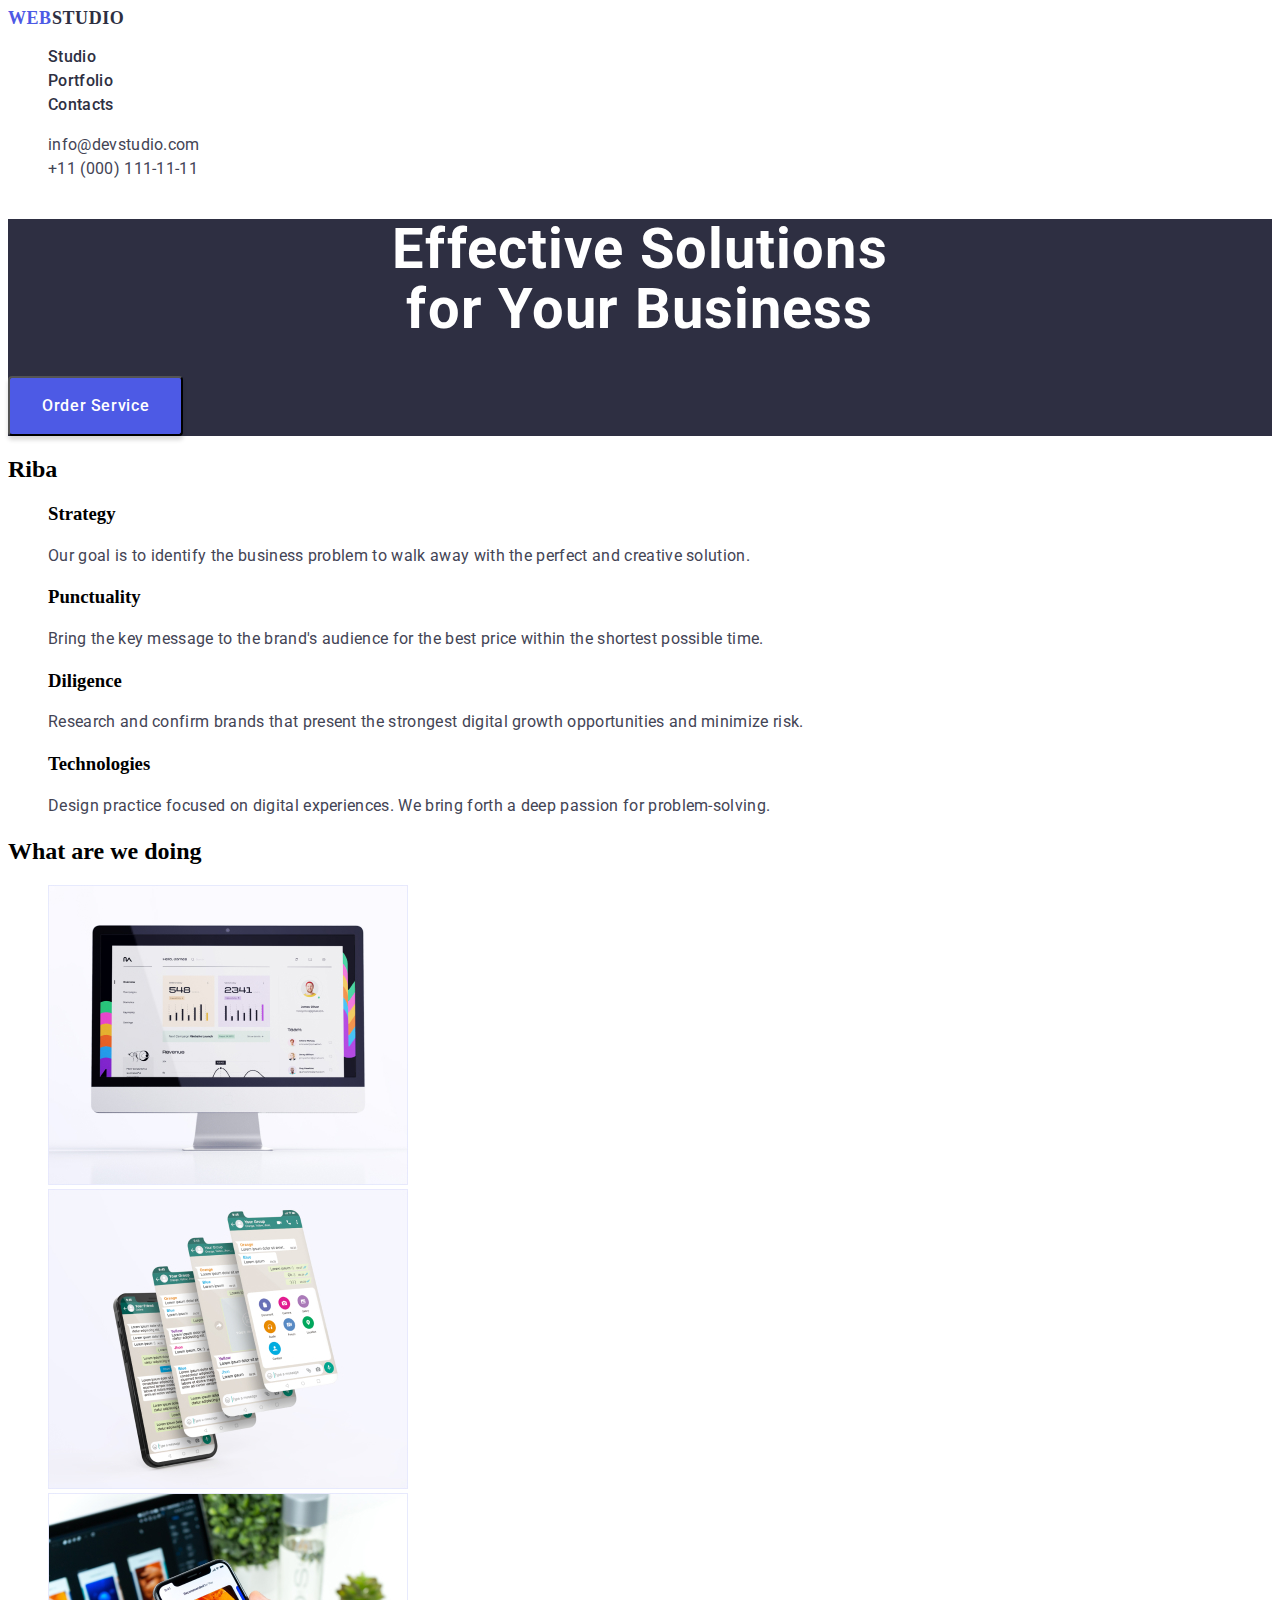
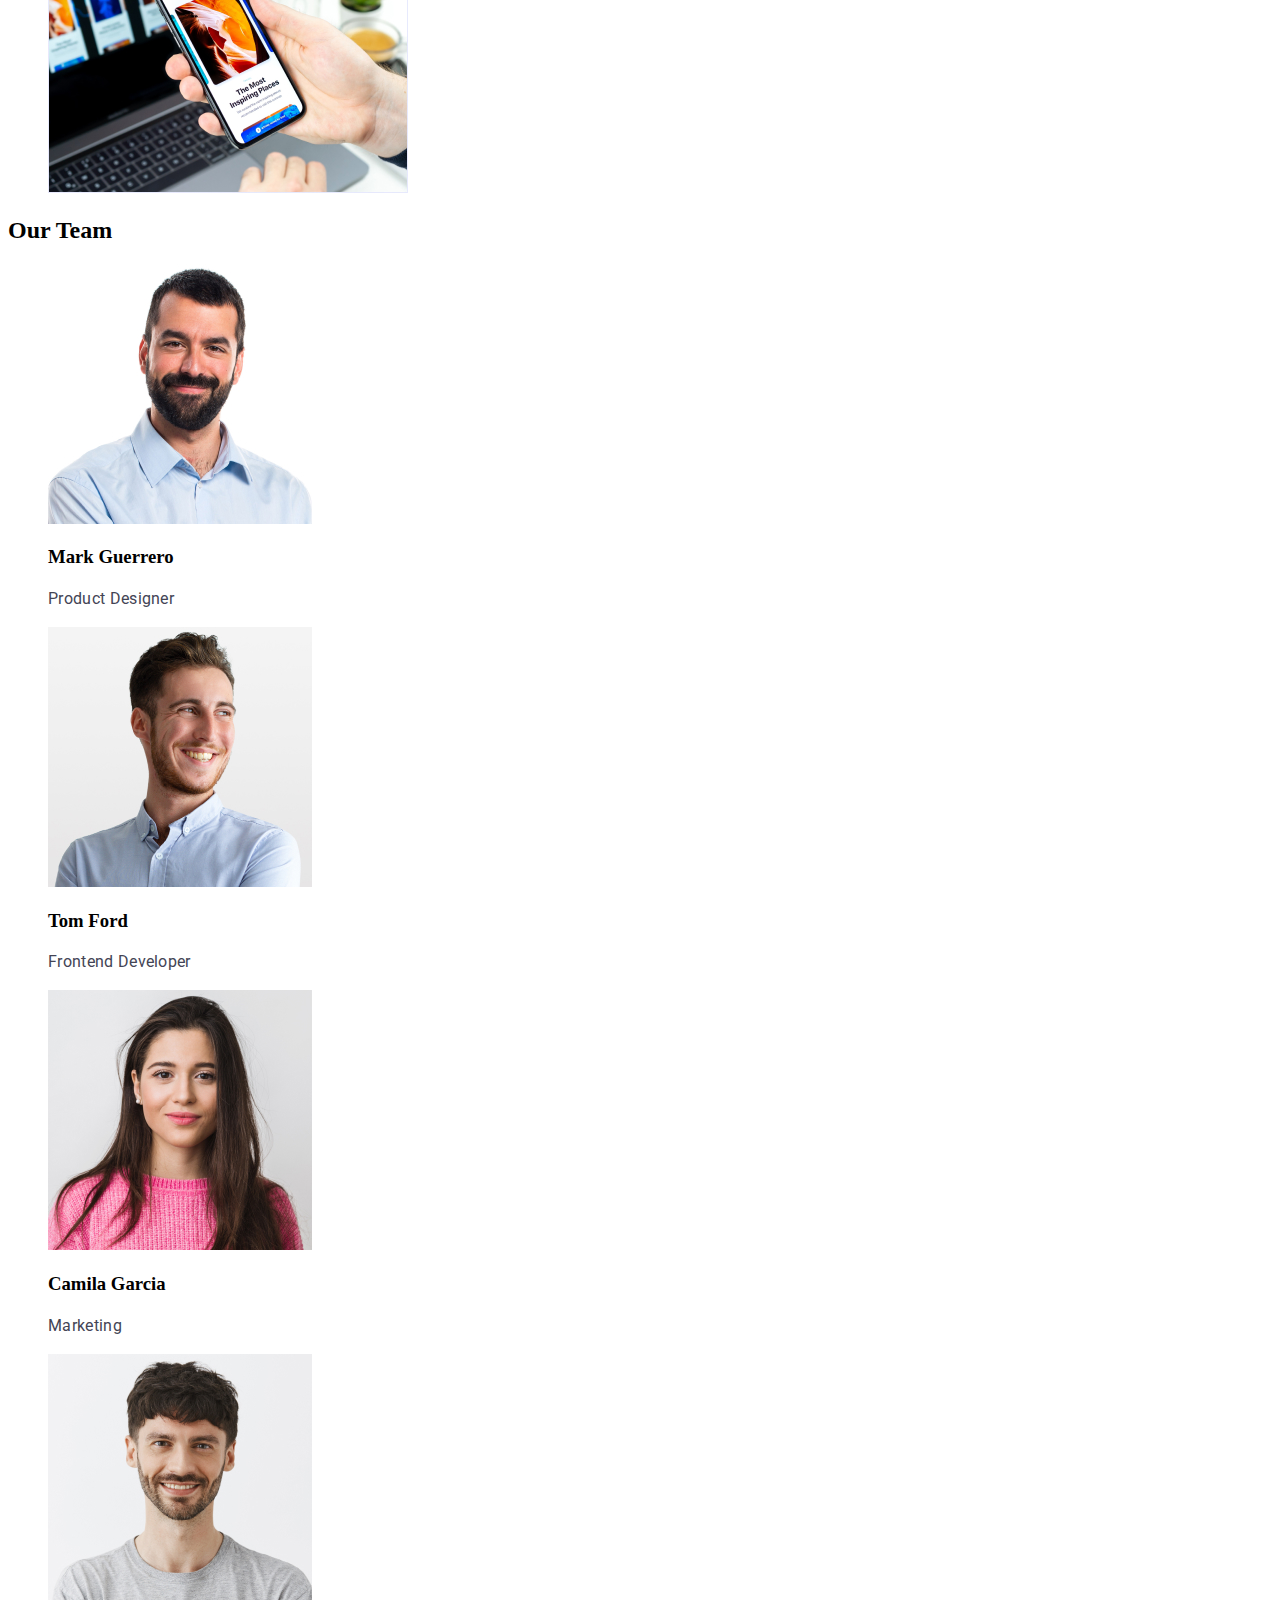
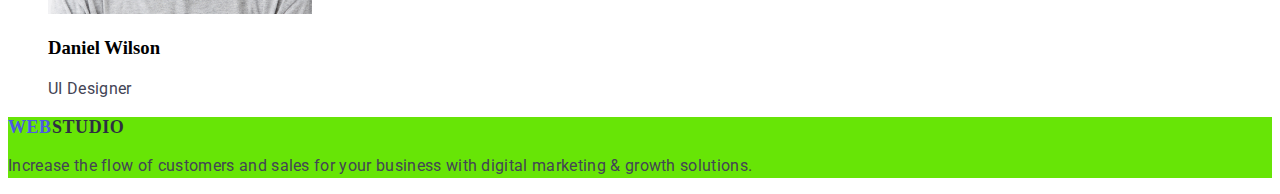
<file: index.html>
<!DOCTYPE html>
<html lang="en">
  <head>
    <meta charset="UTF-8" />
    <meta http-equiv="X-UA-Compatible" content="IE=edge" />
    <meta name="viewport" content="width=device-width, initial-scale=1.0" />
    <link rel="icon" href=".//favicon.ico" type="image/x-icon" />
    <link rel="stylesheet" href="./css/styles.css" />
    <title>Document</title>
    <link rel="preconnect" href="https://fonts.googleapis.com" />
    <link rel="preconnect" href="https://fonts.gstatic.com" crossorigin />
    <link
      href="https://fonts.googleapis.com/css2?family=Roboto:wght@400;500;700&display=swap"
      rel="stylesheet"
    />
  </head>
  <body>
    <header>
      <nav>
        <a href="./index.html" class="logo"
          ><span class="logo-web">Web</span>Studio</a
        >
        <ul class="list">
          <li class="nav-list-item"><a href="st" class="studio">Studio</a></li>
          <li class="nav-list-item">
            <a href="./portfolio.html" class="portfolio">Portfolio</a>
          </li>
          <li class="nav-list-item">
            <a href="con" class="contacts">Contacts</a>
          </li>
        </ul>
      </nav>
      <address>
        <ul class="list">
          <li>
            <a href="mailto:info@devstudio.com" class="email"
              >info@devstudio.com</a
            >
          </li>
          <li>
            <a href="tel:+110001111111" class="tel">+11 (000) 111-11-11</a>
          </li>
        </ul>
      </address>
    </header>
    <main>
      <section class="main-bord-with-botton">
        <h1 class="header1">
          Effective Solutions <br />
          for Your Business
        </h1>
        <button type="button" class="button">Order Service</button>
      </section>
      <section>
        <h2>Riba</h2>
        <ul class="list">
          <li>
            <h3>Strategy</h3>
            <p>
              Our goal is to identify the business problem to walk away with the
              perfect and creative solution.
            </p>
          </li>
          <li>
            <h3>Punctuality</h3>
            <p>
              Bring the key message to the brand's audience for the best price
              within the shortest possible time.
            </p>
          </li>
          <li>
            <h3>Diligence</h3>
            <p>
              Research and confirm brands that present the strongest digital
              growth opportunities and minimize risk.
            </p>
          </li>
          <li>
            <h3>Technologies</h3>
            <p>
              Design practice focused on digital experiences. We bring forth a
              deep passion for problem-solving.
            </p>
          </li>
        </ul>
      </section>
      <section>
        <h2>What are we doing</h2>
        <ul class="list">
          <li>
            <img
              src="./images/analitics.jpg"
              alt="компухтер з графіками"
              width="360"
            />
          </li>
          <li>
            <img
              src="./images/mobileapps.jpg"
              alt="смартфон з програмою на екрані"
              width="360"
            />
          </li>
          <li>
            <img
              src="./images/websites.jpg"
              alt="айфон ін зе хенд"
              width="360"
            />
          </li>
        </ul>
      </section>
      <section>
        <h2>Our Team</h2>
        <ul class="list">
          <li>
            <img src="./images/markguerrero.jpg" alt="Марк Хуеро" width="264" />
            <h3>Mark Guerrero</h3>
            <p>Product Designer</p>
          </li>
          <li>
            <img
              src="./images/tomford.jpg"
              alt="Том мать його Форд"
              width="264"
            />
            <h3>Tom Ford</h3>
            <p>Frontend Developer</p>
          </li>
          <li>
            <img
              src="./images/camilagarcia.jpg"
              alt="каміла гарсія"
              width="264"
            />
            <h3>Camila Garcia</h3>
            <p>Marketing</p>
          </li>

          <li>
            <img
              src="images/danielwilson.jpg"
              alt=" Данило Вілсон"
              width="264"
            />
            <h3>Daniel Wilson</h3>
            <p>UI Designer</p>
          </li>
        </ul>
      </section>
    </main>

    <footer class="footer">
      <a href="./index.html" class="logo"
        ><span class="logo-web">Web</span>Studio</a
      >
      <p>
        Increase the flow of customers and sales for your business with digital
        marketing & growth solutions.
      </p>
    </footer>
  </body>
</html>
</file>
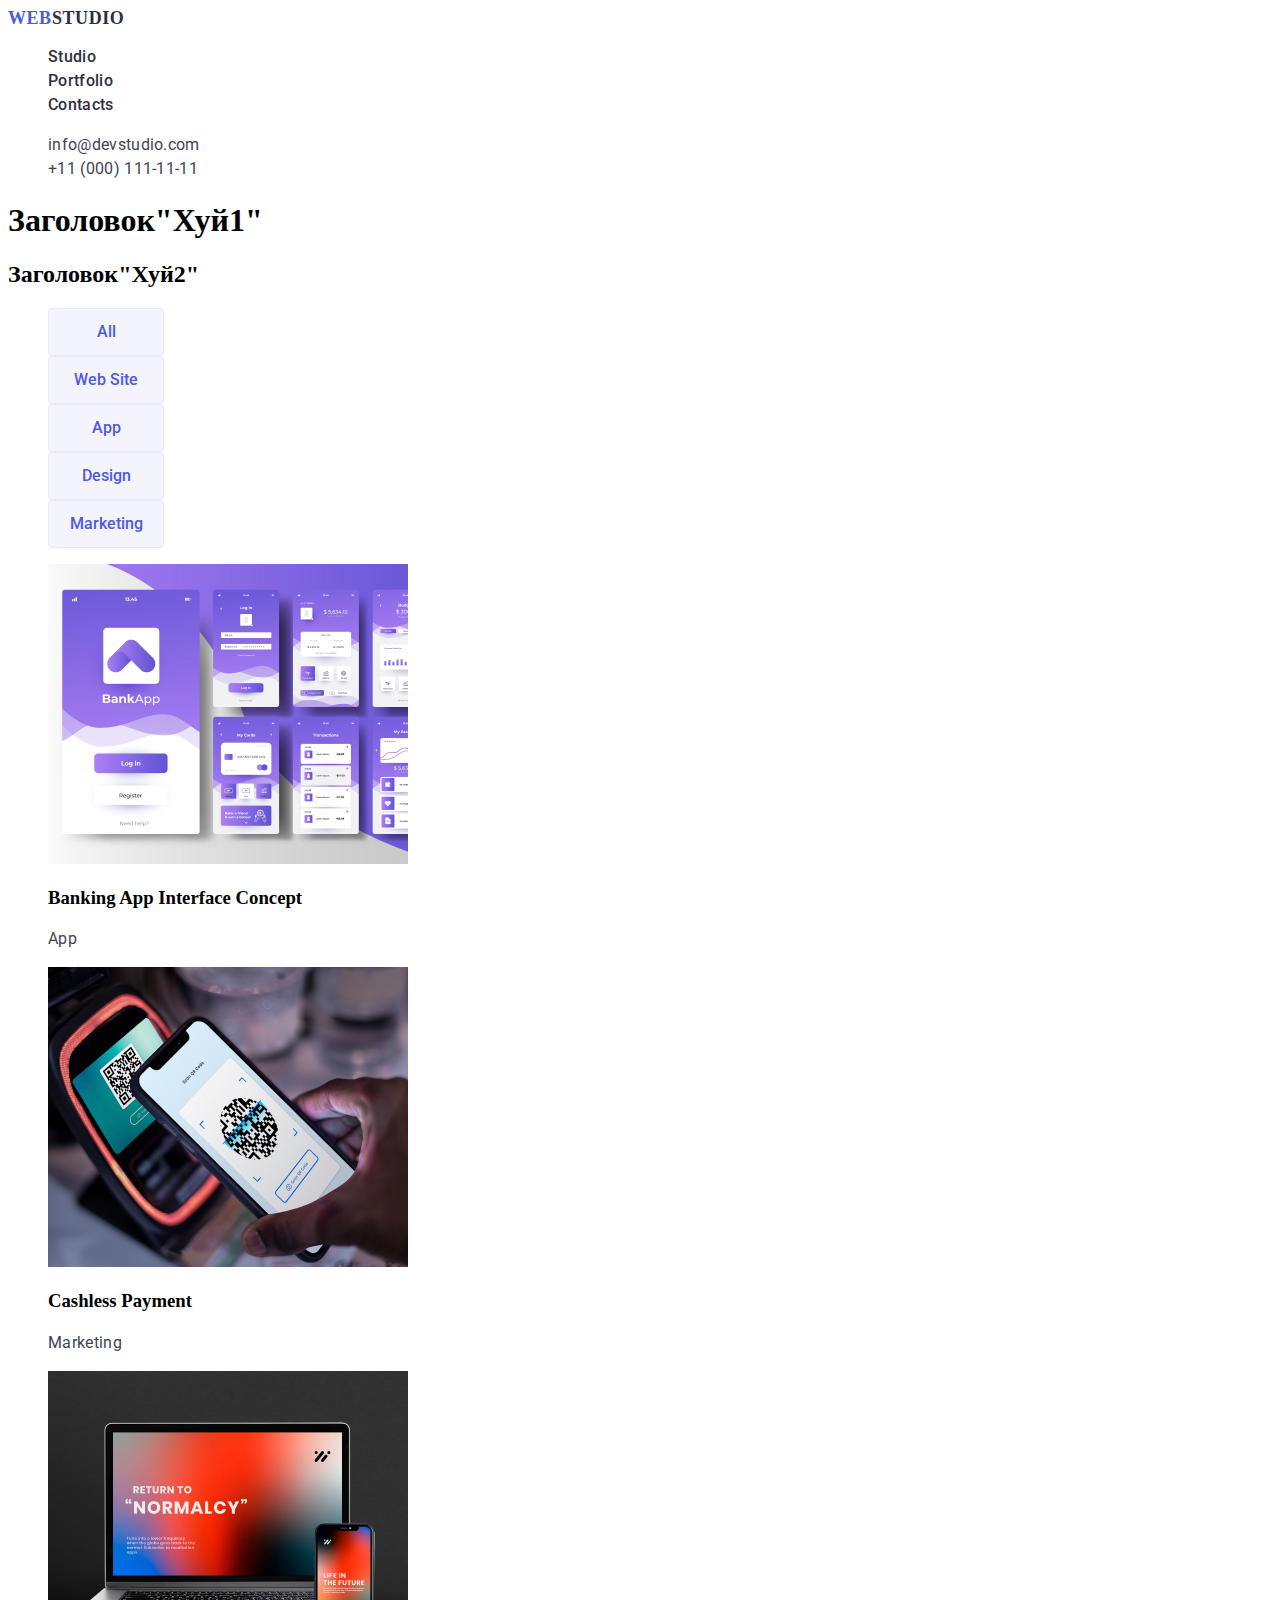
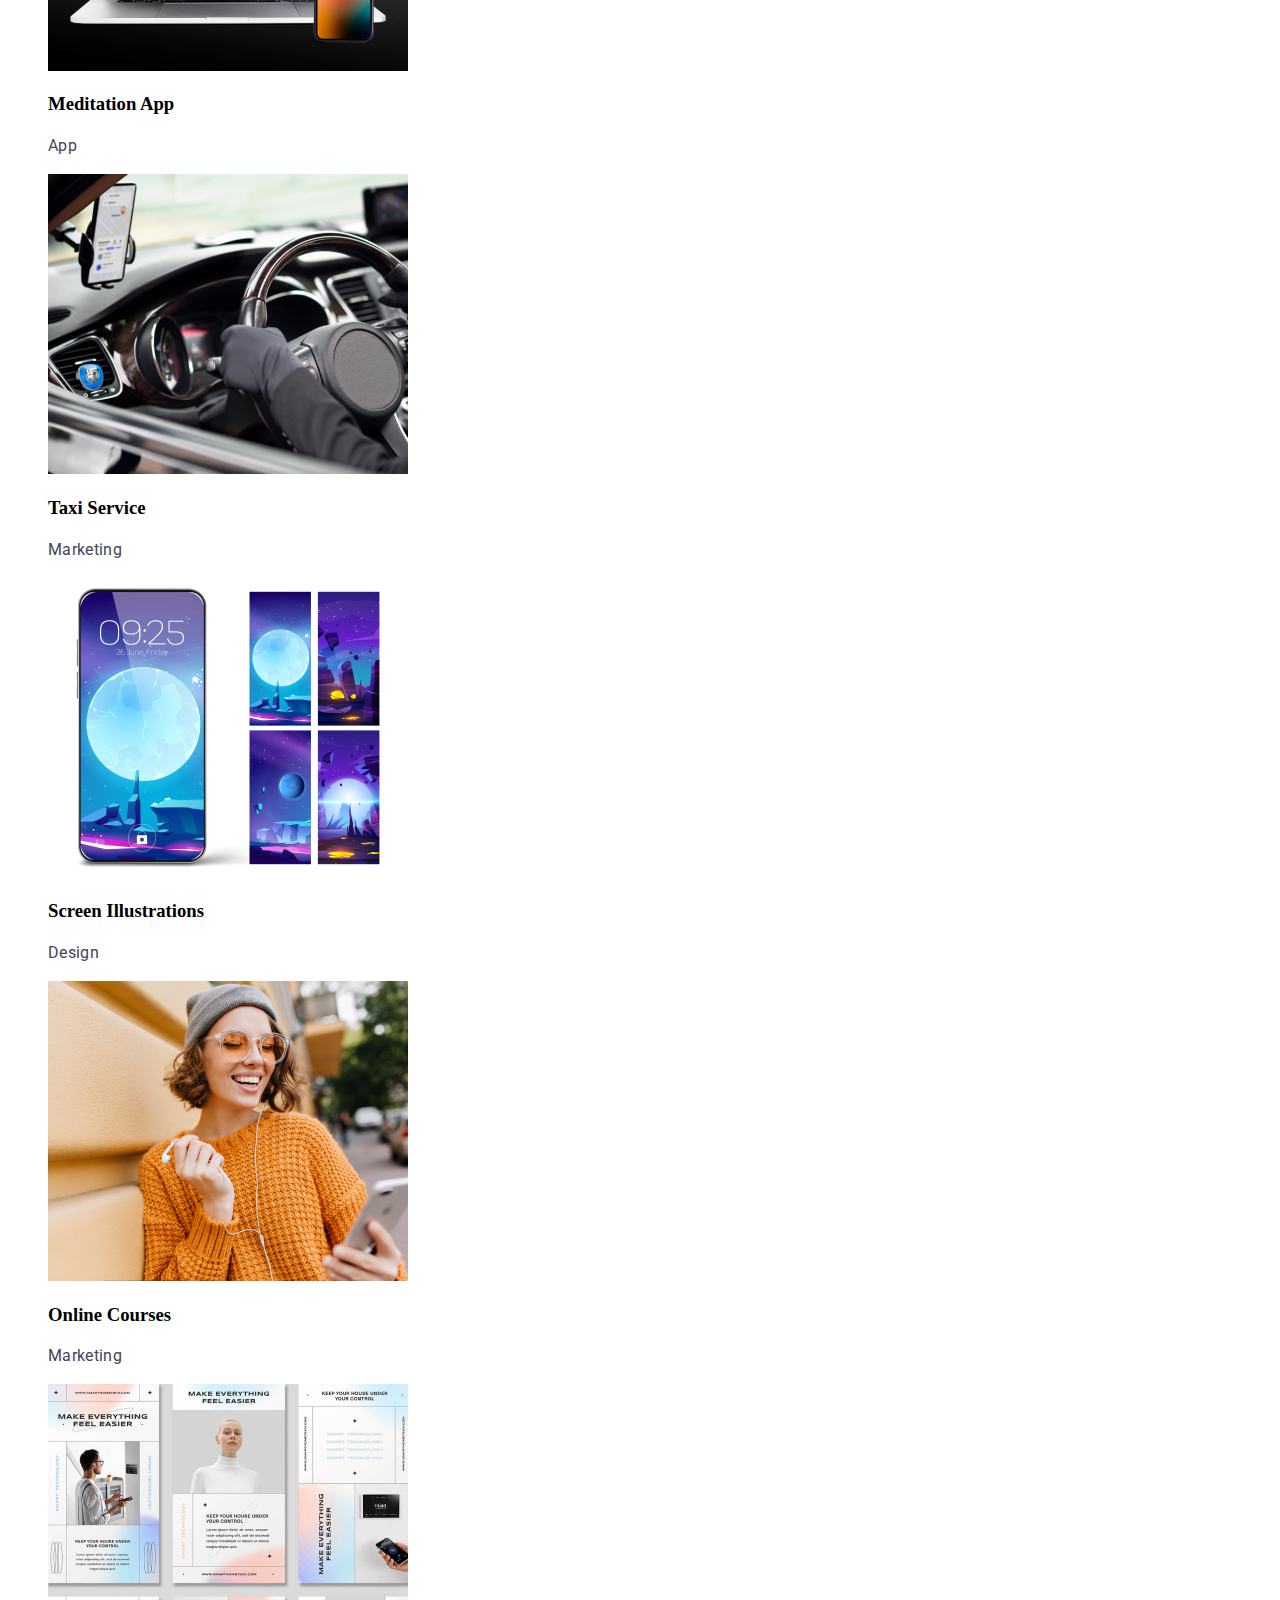
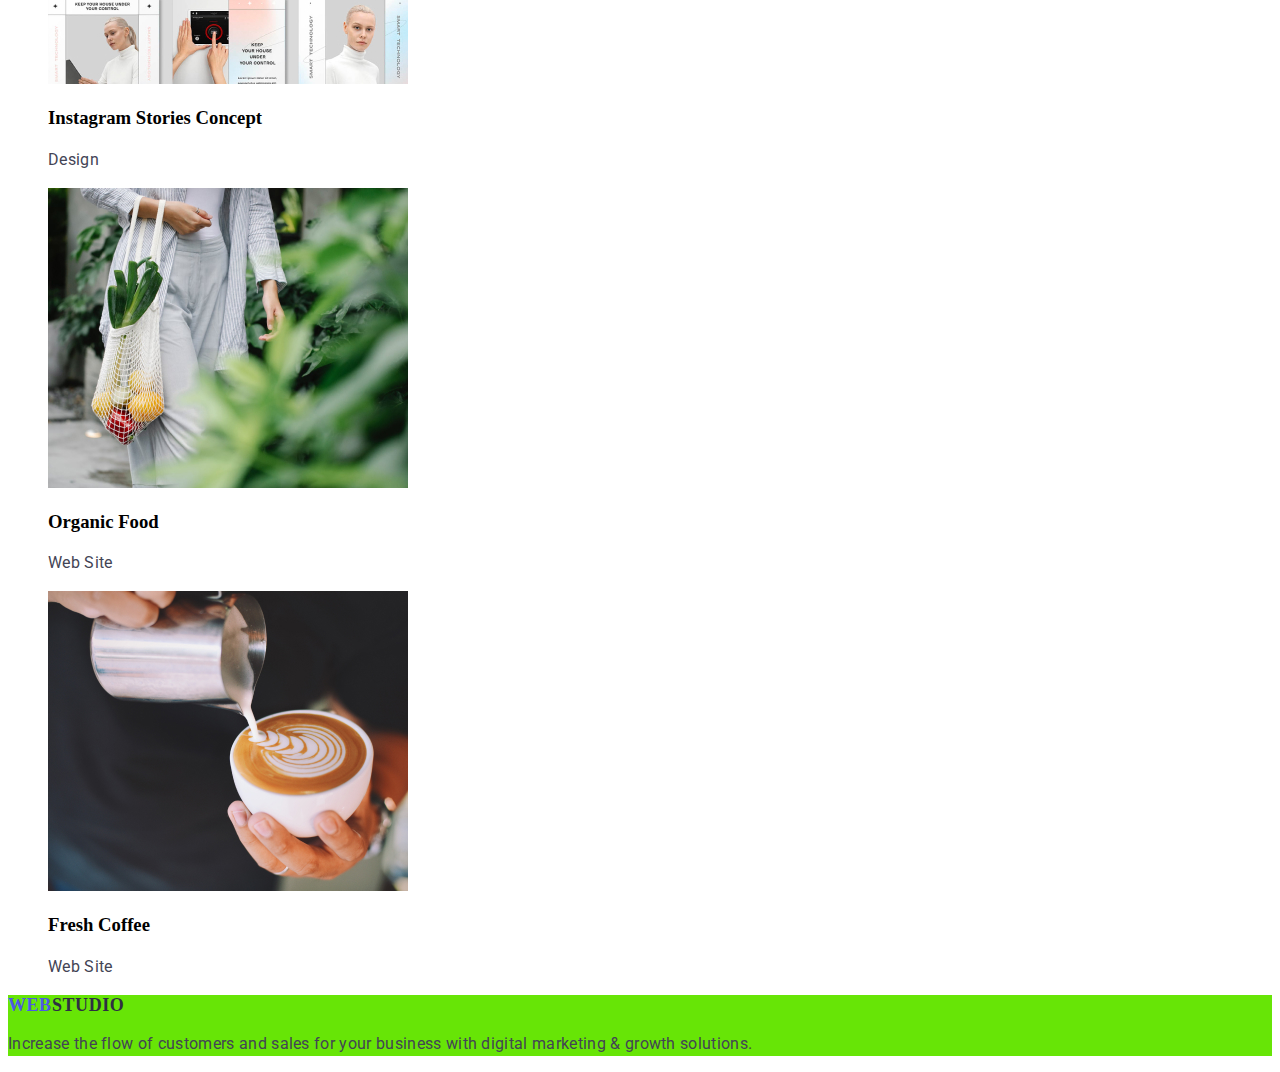
<file: portfolio.html>
<!DOCTYPE html>
<html lang="en">
  <head>
    <meta charset="UTF-8" />
    <meta http-equiv="X-UA-Compatible" content="IE=edge" />
    <meta name="viewport" content="width=device-width, initial-scale=1.0" />
    <link rel="icon" href="./favicon.ico" type="image/x-icon" />
    <link rel="stylesheet" href="./css/styles.css" />
    <title>Document</title>
    <link rel="preconnect" href="https://fonts.googleapis.com" />
    <link rel="preconnect" href="https://fonts.gstatic.com" crossorigin />
    <link
      href="https://fonts.googleapis.com/css2?family=Roboto:wght@400;500;700&display=swap"
      rel="stylesheet"
    />
    <title>Document</title>
  </head>
  <body>
    <header>
      <nav>
        <a href="./index.html" class="logo"
          ><span class="logo-web">Web</span>Studio</a
        >
        <ul class="list">
          <li class="nav-list-item"><a href="st" class="studio">Studio</a></li>
          <li class="nav-list-item">
            <a href="./portfolio.html" class="portfolio">Portfolio</a>
          </li>
          <li class="nav-list-item">
            <a href="con" class="contacts">Contacts</a>
          </li>
        </ul>
      </nav>
      <address>
        <ul class="list">
          <li>
            <a href="mailto:info@devstudio.com" class="email"
              >info@devstudio.com</a
            >
          </li>
          <li>
            <a href="tel:+110001111111" class="tel">+11 (000) 111-11-11</a>
          </li>
        </ul>
      </address>
    </header>
    <main>
      <h1>Заголовок"Хуй1"</h1>
      <h2>Заголовок"Хуй2"</h2>
      <section>
        <ul class="list">
          <li>
            <button type="button" class="button-filter-list">All</button>
          </li>
          <li>
            <button type="button" class="button-filter-list">Web Site</button>
          </li>
          <li>
            <button type="button" class="button-filter-list">App</button>
          </li>
          <li>
            <button type="button" class="button-filter-list">Design</button>
          </li>
          <li>
            <button type="button" class="button-filter-list">Marketing</button>
          </li>
        </ul>
        <ul class="list">
          <li>
            <img
              src="./images/banking_app_interface_concept.jpg"
              alt="Banking App Interface Concept"
            />
            <h3>Banking App Interface Concept</h3>
            <p>App</p>
          </li>
          <li>
            <img
              src="./images/Cashless _payment.jpg"
              alt="Cashless Payment"
              width="360"
              height="300"
            />
            <h3>Cashless Payment</h3>
            <p>Marketing</p>
          </li>
          <li>
            <img
              src="./images/meditation_app.jpg"
              alt="Meditation App"
              width="360"
              height="300"
            />
            <h3>Meditation App</h3>
            <p>App</p>
          </li>
          <li>
            <img
              src="./images/taxi_service.jpg"
              alt="Taxi Service"
              width="360"
              height="300"
            />
            <h3>Taxi Service</h3>
            <p>Marketing</p>
          </li>
          <li>
            <img
              src="./images/screen_illustrations (2).jpg"
              alt="Screen Illustrations"
              width="360"
              height="300"
            />
            <h3>Screen Illustrations</h3>
            <p>Design</p>
          </li>
          <li>
            <img
              src="./images/online_courses.jpg"
              alt="Online Courses"
              width="360"
              height="300"
            />
            <h3>Online Courses</h3>
            <p>Marketing</p>
          </li>
          <li>
            <img
              src="./images/instagram_stories_concept.jpg"
              alt="Instagram Stories Concept"
              width="360"
              height="300"
            />
            <h3>Instagram Stories Concept</h3>
            <p>Design</p>
          </li>
          <li>
            <img
              src="./images/organic_food.jpg"
              alt="Organic Food"
              width="360"
              height="300"
            />
            <h3>Organic Food</h3>
            <p>Web Site</p>
          </li>
          <li>
            <a href="fresh-coffe" class="website-freshcoffe">
              <img
                src="./images/fresh_coffee.jpg"
                alt="Fresh Coffee"
                width="360"
                height="300"
            /></a>
            <h3>Fresh Coffee</h3>
            <p>Web Site</p>
          </li>
        </ul>
      </section>
    </main>
    <footer class="footer">
      <a href="./index.html" class="logo"
        ><span class="logo-web">Web</span>Studio</a
      >
      <p>
        Increase the flow of customers and sales for your business with digital
        marketing & growth solutions.
      </p>
    </footer>
  </body>
</html>
</file>
<file: css/styles.css>
.logo-web{
/* Web */

width: 44px;
    height: 21px;

    

    font-family: 'Raleway';
    font-style: normal;
    font-weight: 800;
    font-size: 18px;
    line-height: 21px;
    /* identical to box height, or 117% */

    display: flex;
    align-items: center;
    letter-spacing: 0.03em;
    text-transform: uppercase;

    /* IRIS */

    color: #4D5AE5;


    /* Inside auto layout */

    flex: none;
    order: 0;
    flex-grow: 0;
}
.logo{
    /* Studio */
    
    
        width: 71px;
        height: 21px;
    
        font-family: 'Raleway';
        font-style: normal;
        font-weight: 800;
        font-size: 18px;
        line-height: 21px;
        /* identical to box height, or 117% */
    
        display: flex;
        align-items: center;
        letter-spacing: 0.03em;
        text-transform: uppercase;
    
        /* NAVY BLUE */
    
        color: #2E2F42;
    
    
        /* Inside auto layout */
    
        flex: none;
        order: 1;
        flex-grow: 0;
}
a{
    text-decoration: none;
}
.list{
    list-style-type: none;
}

p{


/* Body */

font-family: 'Roboto';
font-style: normal;
font-weight: 400;
font-size: 16px;
line-height: 24px;
/* or 150% */

letter-spacing: 0.02em;

/* SLATE */

color: #434455;


/* Inside auto layout */

flex: none;
order: 1;
flex-grow: 0;
}

.studio{
    /* Studio */
    
    
        width: 48px;
        height: 24px;
    
        /* Body Medium */
    
        font-family: 'Roboto';
        font-style: normal;
        font-weight: 500;
        font-size: 16px;
        line-height: 24px;
        /* identical to box height, or 150% */
    
        letter-spacing: 0.02em;
    
        /* NAVY BLUE */
    
        color: #2E2F42;
    
    
        /* Inside auto layout */
    
        flex: none;
        order: 0;
        flex-grow: 0;
}
.studio:hover{
    color: #404BBF
}
.studio:focus{
    color: #404BBF
}
.portfolio{
    /* Portfolio */


width: 66px;
height: 24px;

/* Body Medium */

font-family: 'Roboto';
font-style: normal;
font-weight: 500;
font-size: 16px;
line-height: 24px;
/* identical to box height, or 150% */

letter-spacing: 0.02em;

/* NAVY BLUE */

color: #2E2F42;


/* Inside auto layout */

flex: none;
order: 1;
flex-grow: 0;
}
.portfolio:hover{
    color: #404BBF
}
.portfolio:focus{
    color: #404BBF
}
.contacts{
    /* Contacts */


width: 67px;
height: 24px;

/* Body Medium */

font-family: 'Roboto';
font-style: normal;
font-weight: 500;
font-size: 16px;
line-height: 24px;
/* identical to box height, or 150% */

letter-spacing: 0.02em;

/* NAVY BLUE */

color: #2E2F42;


/* Inside auto layout */

flex: none;
order: 2;
flex-grow: 0;
}
.contacts:hover{
    color: #404BBF
}
.contacts:focus{
    color: #404BBF
}

.email{
    /* Body */
    
        font-family: 'Roboto';
        font-style: normal;
        font-weight: 400;
        font-size: 16px;
        line-height: 24px;
        /* identical to box height, or 150% */
    
        letter-spacing: 0.02em;
    
        /* SLATE */
    
        color: #434455;
}
.email:hover{
color: #404BBF;
}
.email:focus{
    color: #404BBF
}

.tel{
   /* Body */
    
        font-family: 'Roboto';
        font-style: normal;
        font-weight: 400;
        font-size: 16px;
        line-height: 24px;
        /* identical to box height, or 150% */
    
        letter-spacing: 0.02em;
    
        /* SLATE */
    
        color: #434455; 
}

.tel:hover{
    color: #404BBF;
}
.tel:focus{
    color: #404BBF
}

.main-bord-with-botton{
    /* Dark-bg */

    
        /* NAVY BLUE */
    
        background: #2E2F42;

}
.header1{
    /* Header 1 */
    
        font-family: 'Roboto';
        font-style: normal;
        font-weight: 700;
        font-size: 56px;
        line-height: 60px;
        /* or 107% */
    
        text-align: center;
        letter-spacing: 0.02em;
    
        /* WHITE */
    
        color: #FFFFFF;
}
.button{
    cursor: pointer;
}
.button{
    
        /* Button Text */
    
        font-family: 'Roboto';
        font-style: normal;
        font-weight: 500;
        font-size: 16px;
        line-height: 24px;
        /* identical to box height, or 150% */
    
        display: flex;
        align-items: center;
        letter-spacing: 0.04em;
    
        /* WHITE */
    
        color: #FFFFFF;
    
    
        /* Inside auto layout */
    
        flex: none;
        order: 0;
        flex-grow: 0;
        /* Button */
        
        
            /* Auto layout */
        
            display: flex;
            flex-direction: row;
            align-items: flex-start;
            padding: 16px 32px;
            gap: 10px;
        
        
            /* IRIS */
        
            background: #4D5AE5;
            box-shadow: 0px 4px 4px rgba(0, 0, 0, 0.15);
            border-radius: 4px;
}
.button:focus{
    background:tomato
}
.button:hover{

    
        background:rgb(226, 10, 180)
       
}
.button:active{
    background: #67e506;
}






.footer{
    background: #67e506;
}


.button-filter-list{
    /* Filter Btn */
    
    
        box-sizing: border-box;
    
        /* Auto layout */
    
        display: flex;
        flex-direction: row;
        justify-content: center;
        align-items: center;
        padding: 12px 24px;
    
        width: 116px;
        height: 48px;
    
        /* CLOUD */
    
        background: #F4F4FD;
        /* CORNFLOWER */
    
        border: 1px solid #E7E9FC;
        border-radius: 4px;
    
        /* Inside auto layout */
    
        flex: none;
        order: 1;
        font-family: 'Roboto';
            font-style: normal;
            font-weight: 500;
            font-size: 16px;
            line-height: 24px;
            color: #4D5AE5;
}

.button-filter-list:hover{
    background: #404BBF;
    color:#FFFFFF;
}
.button-filter-list:focus{
    background: #404BBF;
        color: #FFFFFF;
}
</file>
